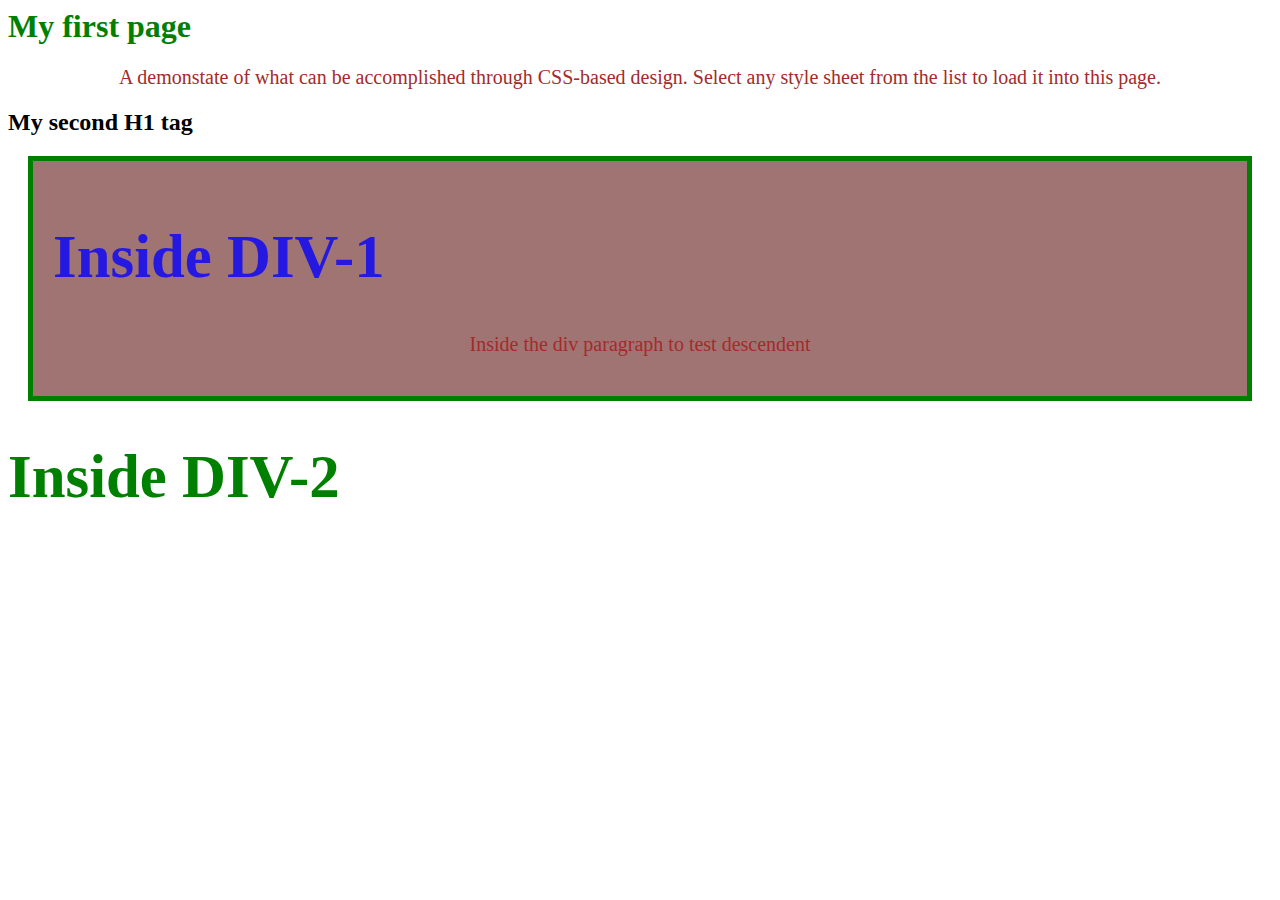
<file: assign2/index.html>
<html>
    <head>
        <meta charset="UTF-8">
        <title>ex-css-01</title>
        <!-- <style>
            h1 {color: rgb(69, 48, 138);}
            p {font-size: 20px;}
        </style> -->
        <link rel="stylesheet" href="css/ex_css_01.css">
    </head>
    <body>
        <h1>My first page</h1>
        <p >A demonstate of what can be accomplished through CSS-based design. Select any style sheet from the list to load it into this page.</p>
        <h2>My second H1 tag</h2>

        <div class="content">
            <h1>Inside DIV-1</h1>
            <p>Inside the div paragraph to test descendent</p>
        </div>
        <div>
            <h1>Inside DIV-2</h1>
            
        </div>

        
    </body>
</html>
</file>
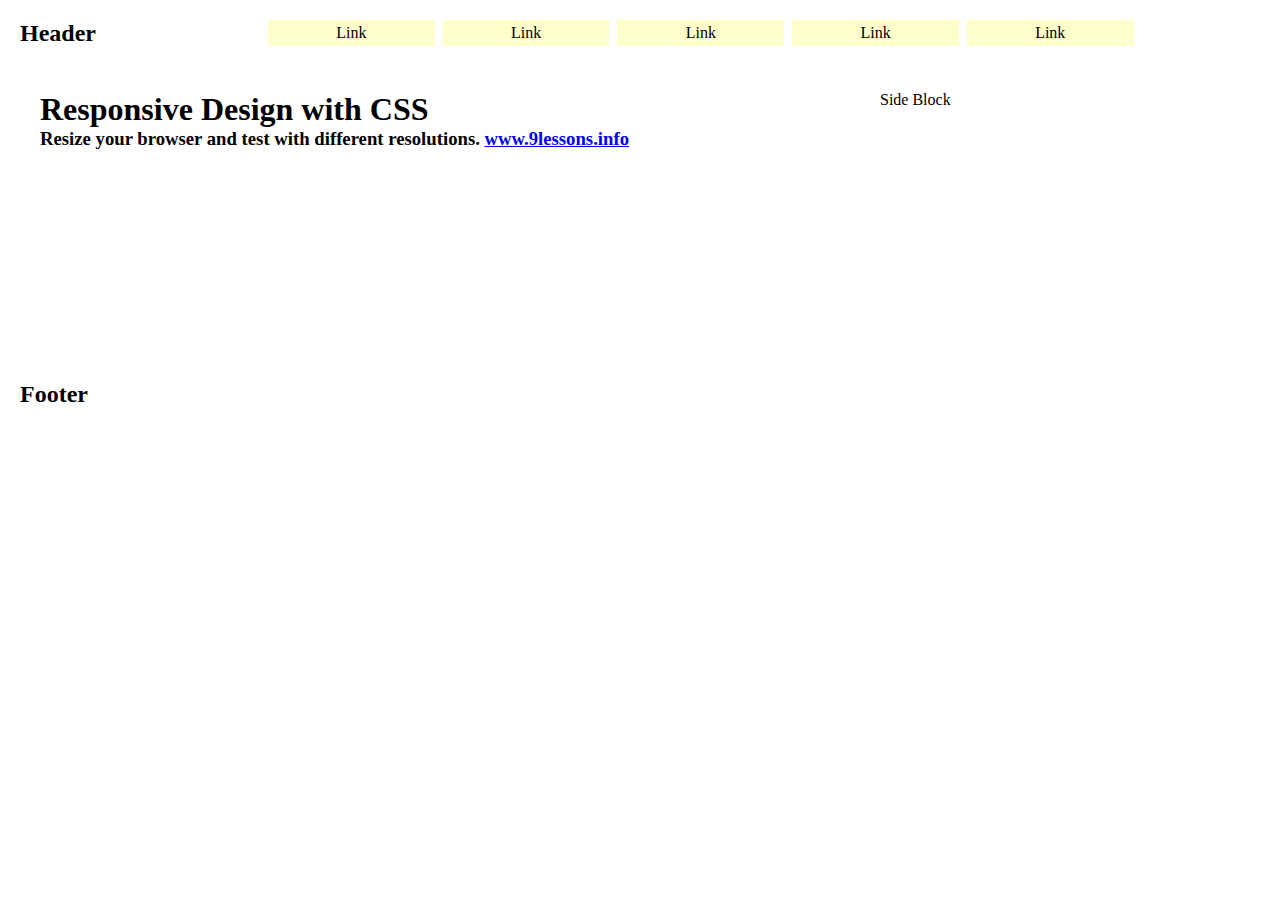
<file: assign4/index.html>
<!-- Declare this document is HTML5 -->
<!DOCTYPE html>

<!-- Open HTML document -->
<html>

<!-- Define header of the html (NOT SHOW FOR USER) -->
<head>
	<!-- Set character encoding to UTF-8 -->
	<meta charset="utf-8">
	<!-- Set content to fit user screen (depending on width of user's device) -->
	<meta name="viewport" content="width=device-width">
	<!-- Set Title of this page (Show on the tab) -->
	<title>Responsive Design with CSS</title>
	<!-- Loading CSS file into this document -->
	<link rel="stylesheet" href="css/style.css">
</head>

<!-- Define content of the page (SHOW FOR USER) -->
<body>
	<!-- 
		We split screen into 3 big-sections which are:
		1. Header Content
		2. Main Content	
		3. Footer Content
		And we can build block of content by using <div> tag
	-->

	<!-- Define Header Content -->
	<div id="header">
		<!-- 
			Inside Header we seperate into 2 sections as follow:
			1. Logo section
			2. Navigation section
		-->
		
		<!-- Define Logo section -->
		<div id='logo'>
			<h2>Header</h2>
		</div>

		<!-- Define Navigation section -->
		<div id='nav'>
			<ul>
				<li> Link </li>
				<li> Link </li>
				<li> Link </li>
				<li> Link </li>
				<li> Link </li>
			</ul>
		</div>
	</div>

	<!-- Define Main Content -->
	<div id="main">
		<!-- 
			Inside Main we also seperate into 2 sections as follow:
			1. Article section
			2. Sidebar section
		-->

		<!-- Define Article section -->
		<div id='article'>
			<div class='content'>
				<h1>Responsive Design with CSS</h1>
				<h3>Resize your browser and test with different resolutions. <a href='http://9lessons.info'>www.9lessons.info</a> </h3>
			</div>
		</div>

		<!-- Define Sidebar section -->
		<div id='sidebar'>
			<div class='content'>
				Side Block
			</div>
		</div>
	</div>

	<!-- Define Footer Content -->
	<div id="footer">
		<h2>Footer</h2>
		<iframe src="http://demos.9lessons.info/counter.html" frameborder="0" scrolling="no" height="0"></iframe>
	</div>
</body>

</html>
</file>
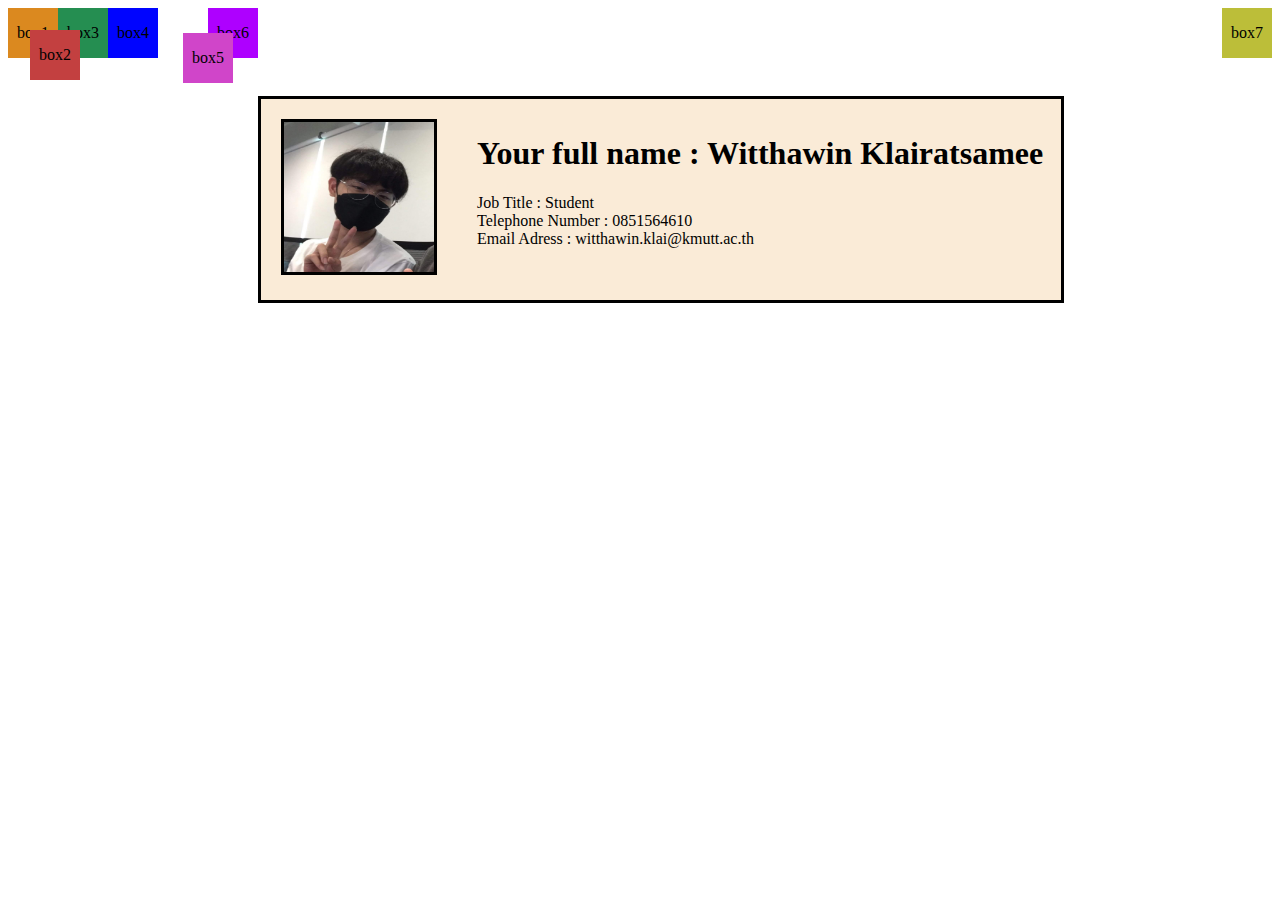
<file: assign2/assignment2.html>
<!DOCTYPE html>
<html lang="en">
<head>
    <meta charset="UTF-8">
    <title>Document</title>
    <link rel="stylesheet" href="css/assignment2.css">
</head>
<body>
    <div class="bigbox">
        <div class="box1">
            <p>box1</p>
        </div>
        <div class="box2">
            <p>box2</p>
        </div>
        <div class="box3">
            <p>box3</p>
        </div>
        <div class="box4">
            <p>box4</p>
        </div>
        <div class="box5">
            <p>box5</p>
        </div>
        <div class="box6">
            <p>box6</p>
        </div>
        <div class="box7">
            <p>box7</p>
        </div>
    </div>
        <br>
    <div class="card">
        <img class="pic" src="img/profile.jpg" style="width:150px; height:150px;" alt="profile pic">
        <div class="info">
            <h1>Your full name : Witthawin Klairatsamee</h1>
            <p>Job Title : Student <br>Telephone Number : 0851564610 <br> Email Adress : witthawin.klai@kmutt.ac.th</p>
        </div>
    </div>
</body>
</html>
</file>
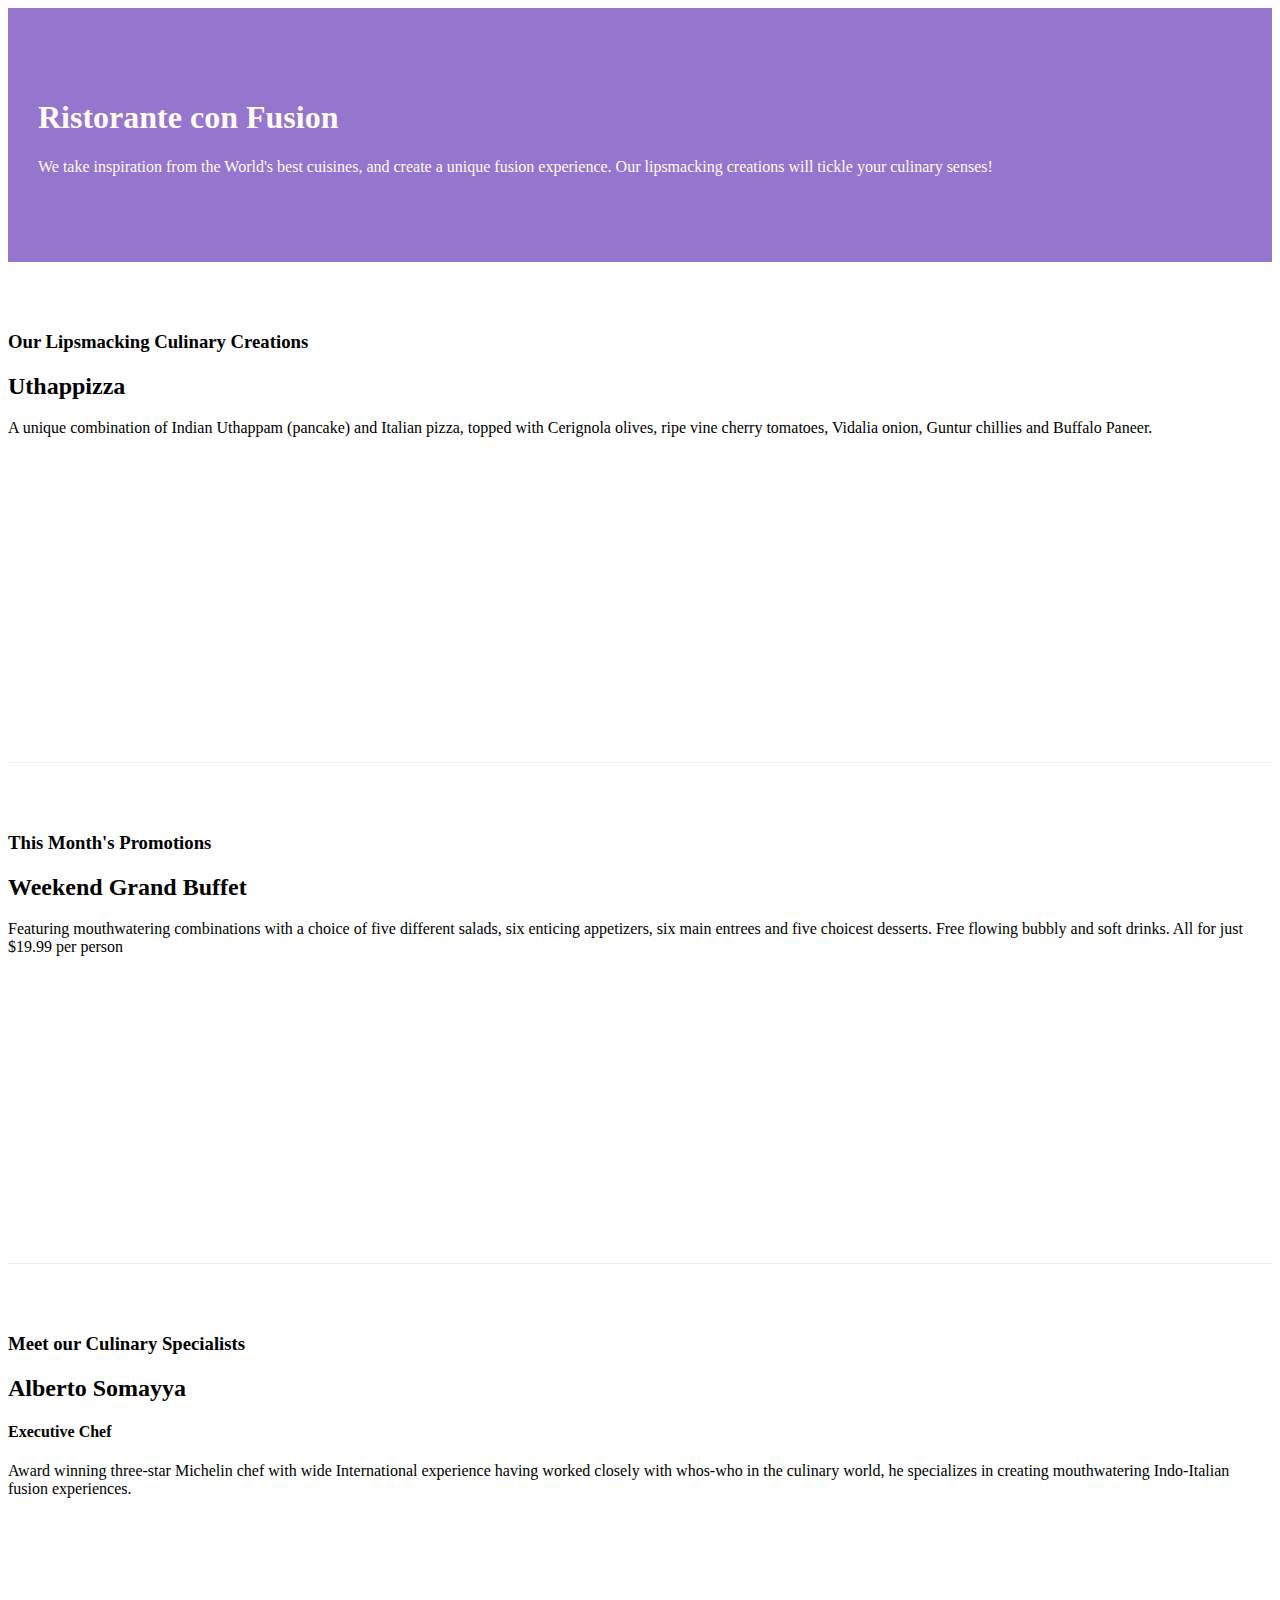
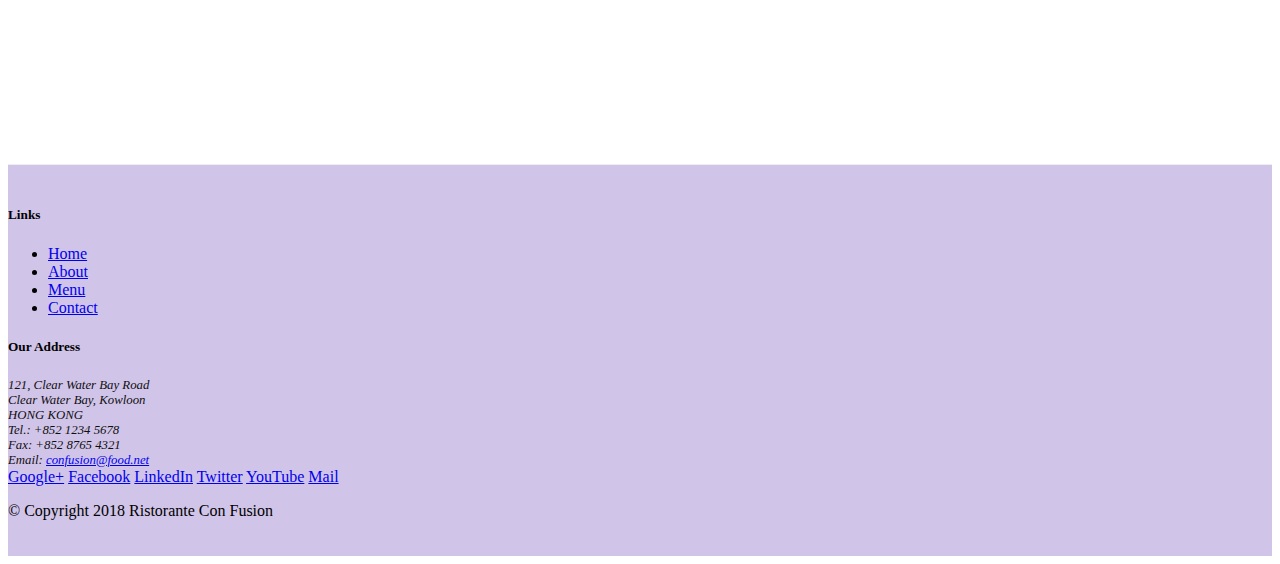
<file: assign3/index (orig).html>
<!DOCTYPE html>
<html lang="en">

<head>
    <meta charset="utf-8">
    <meta name="viewport" content="width=device-width, initial-scale=1">
    <title>Ristorante Con Fusion</title>
    <link href="https://cdn.jsdelivr.net/npm/bootstrap@5.1.3/dist/css/bootstrap.min.css" rel="stylesheet"
        integrity="sha384-1BmE4kWBq78iYhFldvKuhfTAU6auU8tT94WrHftjDbrCEXSU1oBoqyl2QvZ6jIW3" crossorigin="anonymous">
    <link href="css/style.css" rel="stylesheet"
</head>

<body>

    <header class="jumbotron">
        <div class="container">
            <div class="row row-header ">
                <div class="col-12 col-sm-6">
                    <h1>Ristorante con Fusion</h1>
                    <p>We take inspiration from the World's best cuisines, and create a unique fusion experience. Our lipsmacking creations will tickle your culinary senses!</p>
                </div>
                <div class="col-12 col-sm">
                </div>
            </div>
        </div>
    </header>

    <div class="container">
        <div class="row row-content align-items-center">
            <div class="col-12 col-sm-4 order-sm-last col-md-3">
                <h3>Our Lipsmacking Culinary Creations</h3>
            </div>
            <div class="col col-sm order-sm-first col-md">
                <h2>Uthappizza</h2>
                <p>A unique combination of Indian Uthappam (pancake) and Italian pizza, topped with Cerignola olives, ripe vine cherry tomatoes, Vidalia onion, Guntur chillies and Buffalo Paneer.</p>
            </div>
        </div>


        <div class="row row-content align-items-center">
            <div class="col-12 col-sm-4 col-md-3">
                <h3>This Month's Promotions</h3>
            </div>
            <div class="col col-sm  col-md">
                <h2>Weekend Grand Buffet</h2>
                <p>Featuring mouthwatering combinations with a choice of five different salads, six enticing appetizers, six main entrees and five choicest desserts. Free flowing bubbly and soft drinks. All for just $19.99 per person </p>
            </div>
        </div>

        <div class="row row-content align-items-center">
            <div class="col-12 col-sm-4 order-sm-last col-md-3">
                <h3>Meet our Culinary Specialists</h3>
            </div>
            <div class="col col-sm order-sm-first col-md">
                <h2>Alberto Somayya</h2>
                <h4>Executive Chef</h4>
                <p>Award winning three-star Michelin chef with wide International experience having worked closely with whos-who in the culinary world, he specializes in creating mouthwatering Indo-Italian fusion experiences. </p>
            </div>
        </div>
    </div>

    <footer class="footer">
        <div class="container">
            <div class="row">             
                <div class="col-4 offset-1 col-sm-2">
                    <h5>Links</h5>
                    <ul class="list-unstyled">
                        <li><a href="#">Home</a></li>
                        <li><a href="#">About</a></li>
                        <li><a href="#">Menu</a></li>
                        <li><a href="#">Contact</a></li>
                    </ul>
                </div>
                <div class="col-7 col-sm-5">
                    <h5>Our Address</h5>
                    <address>
		              121, Clear Water Bay Road<br>
		              Clear Water Bay, Kowloon<br>
		              HONG KONG<br>
		              Tel.: +852 1234 5678<br>
		              Fax: +852 8765 4321<br>
		              Email: <a href="mailto:confusion@food.net">confusion@food.net</a>
		           </address>
                </div>
                <div class="col-12 col-sm-4 align-self-center">
                    <div class="text-center">
                        <a href="http://google.com/+">Google+</a>
                        <a href="http://www.facebook.com/profile.php?id=">Facebook</a>
                        <a href="http://www.linkedin.com/in/">LinkedIn</a>
                        <a href="http://twitter.com/">Twitter</a>
                        <a href="http://youtube.com/">YouTube</a>
                        <a href="mailto:">Mail</a>
                    </div>
                </div>
           </div>
           <div class="row justify-content-center">             
                <div class="col-auto">
                    <p>© Copyright 2018 Ristorante Con Fusion</p>
                </div>
           </div>
        </div>
    </footer>
    <script src="https://cdn.jsdelivr.net/npm/bootstrap@5.1.3/dist/js/bootstrap.bundle.min.js"
        integrity="sha384-ka7Sk0Gln4gmtz2MlQnikT1wXgYsOg+OMhuP+IlRH9sENBO0LRn5q+8nbTov4+1p"
        crossorigin="anonymous"></script>

</body>

</html>
</file>
<file: assign2/css/ex_css_01.css>
h1 {color: green;}
p {
    font-size: 20px;
    color: brown;
    text-align: center;
    
}
.content{
    background: white;
    padding: 20px;
    margin: 20px;
    border: 5px solid green;
    
}
.content{
    background: rgb(161, 116, 116);
}
.content h1{
    color: rgb(37, 24, 224)
}div h1{
    font-size: 380%;
}
</file>
<file: assign4/css/style.css>
* {
    margin: 0px;
    padding: 0px
}

#header {
    padding: 20px;
    overflow: auto;
}

#main {
    padding: 10px;
}

#footer {
    padding: 20px;
    clear: both
}

#article,#sidebar {
    min-height: 250px;
    margin-bottom: 20px;
    overflow: auto
}
ul {
    list-style: none;
    width: 100%
}

li {
    padding: 4px;
    margin-bottom: 5px;
        background-color: #ffffcc;
        text-align: center;
        color: #00000;
}
@media only screen and (min-width: 768px) {
    #article {
        float: left;
        width: 68%;
    }

    #sidebar{
        float: right;
            width: 30%;
        }
        
        #logo {
            float: left;
            width: 10%;
        }
        
        #nav {
            float: right;
            width: 80%;
        }
    }
@media only screen and (min-width: 1140px) {
    #main {
        padding: 20px 40px 20px 40px;
    }
}
@media only screen and (min-width: 480px) {
    ul {
        float: left;
    }

    li {
        float: left;
        width: 16%;
        padding: 4px;
        margin-right: 8px
    }
}
</file>
<file: assign2/css/assignment2.css>
.box1{
    background: rgb(219, 137, 31);
    width: 50px;
    height: 50px;
    text-align: center;
    position: relative;
    float: left;
}.box2      {
    background: rgb(195, 64, 64);
    position: absolute;
    top: 30px;
    left: 30px;
    width: 50px;
    height: 50px;
    float: left;
    text-align: center  ;
 }.box3 {
    background: rgb(37, 142, 81);
    position: static;
    width: 50px;
    height: 50px;
    text-align: center;
    float: left;
}.box4 {
    background: rgb(0, 4, 255);
    width: 50px;
    height: 50px;
    text-align: center;
    position: relative;
    float: left;
    
}.box5 {
    background: rgb(208, 69, 201);
    position: relative;
    top: 25px;
    left: 25px;
    width: 50px;
    height: 50px;
    text-align: center;
    float: left;
}.box6 {
    background: rgb(174, 0, 255);
    position: static;
    width: 50px;
    height: 50px;
    text-align: center;
    float: left;

}.box7{
    background :rgb(188, 190, 57);
    float: right;
    width: 50px;
    height: 50px;
    text-align: center;
    
}.card{
    margin-top:70px;
    border: black solid;
    background-color: antiquewhite    ;
    float: left;
    width: 800px;
    padding-bottom: 45px;
    
}.pic{ 
    border: black solid;
    float: left;
    position: relative;
    top: 20px;
    left: 20px;
    
}.info{
    position: relative;
    left: 60px;
    top: 15px;
}
</file>
<file: assign3/css/style.css>
.row-header {
    margin: 0px auto;
    padding: 0px;
}

.row-content {
    margin: 0px auto;
    padding: 50px 0px 50px 0px;
    border-bottom: 1px ridge;
    min-height: 400px;
}

.footer {
    background-color: #D1C4E9;
    margin: 0px auto;
    padding: 20px 0px 20px 0px;
}

.jumbotron {
    padding: 70px 30px 70px 30px;
    margin: 0px auto;
    background: #9575CD;
    color: floralwhite;
}

address {
    font-size: 80%;
    margin: 0px;
    color: #0f0f0f;
}
</file>
